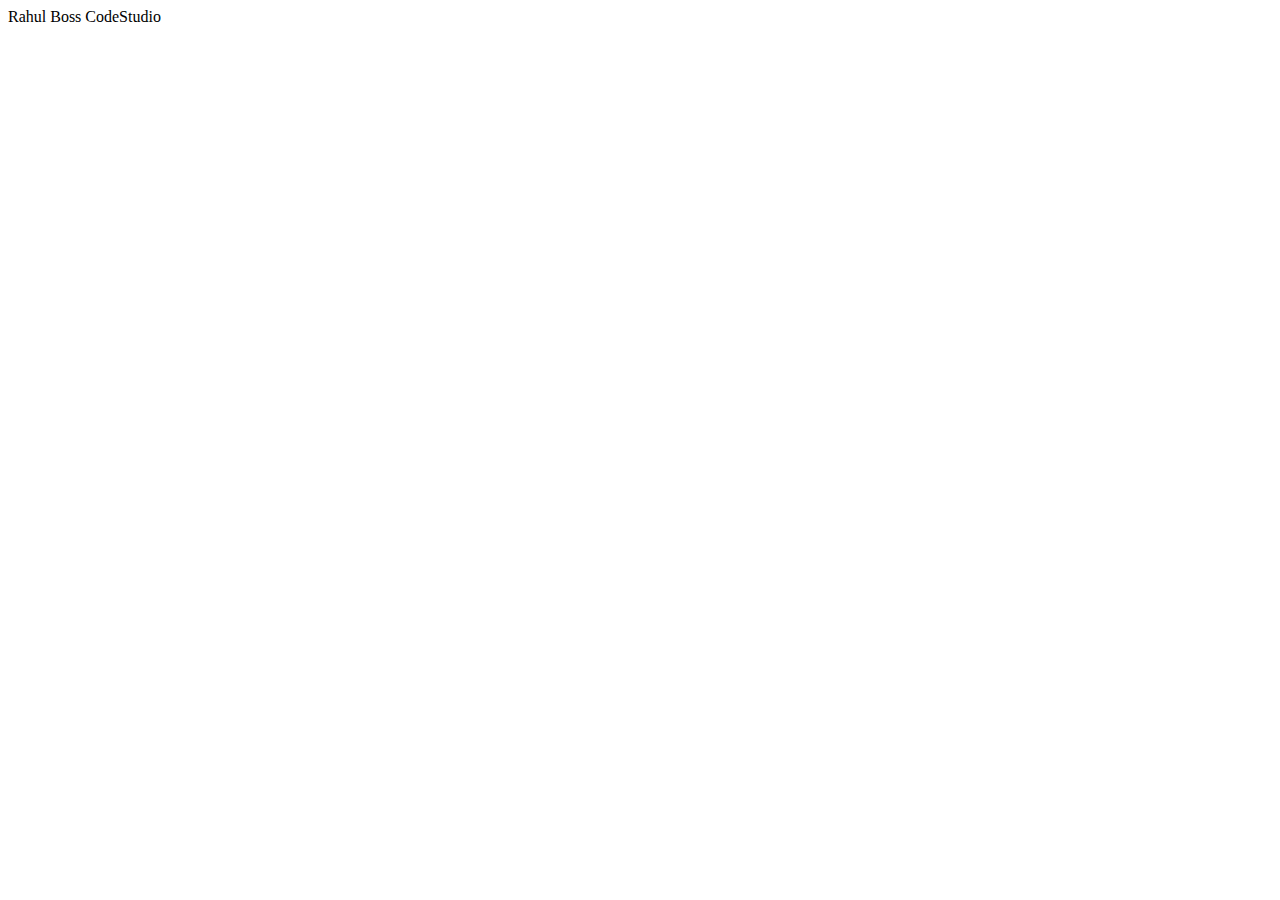
<file: oops/prototype/index.html>
<!DOCTYPE html>
<html>
<head>
    <meta charset='utf-8'>
    <meta http-equiv='X-UA-Compatible' content='IE=edge'>
    <title>Page Title</title>
    <meta name='viewport' content='width=device-width, initial-scale=1'>
    <!-- <link rel='stylesheet' type='text/css' media='screen' href='main.css'> -->
    
</head>
<body>
    <script type="text/javascript">
       function Emp(firstname,lastname) {
        this.firstname=firstname;
        this.lastname=lastname;
       }
       Emp.prototype.company="CodeStudio"
       var emp=new Emp("Rahul","Boss");
       var emp2=new Emp("Rahul","Boss");
       document.writeln(emp.firstname+" "+emp.lastname+ " " +emp.company)
       document.writeln(emp2.fullname())
       
    </script>
    
</body>
</html>
</file>
